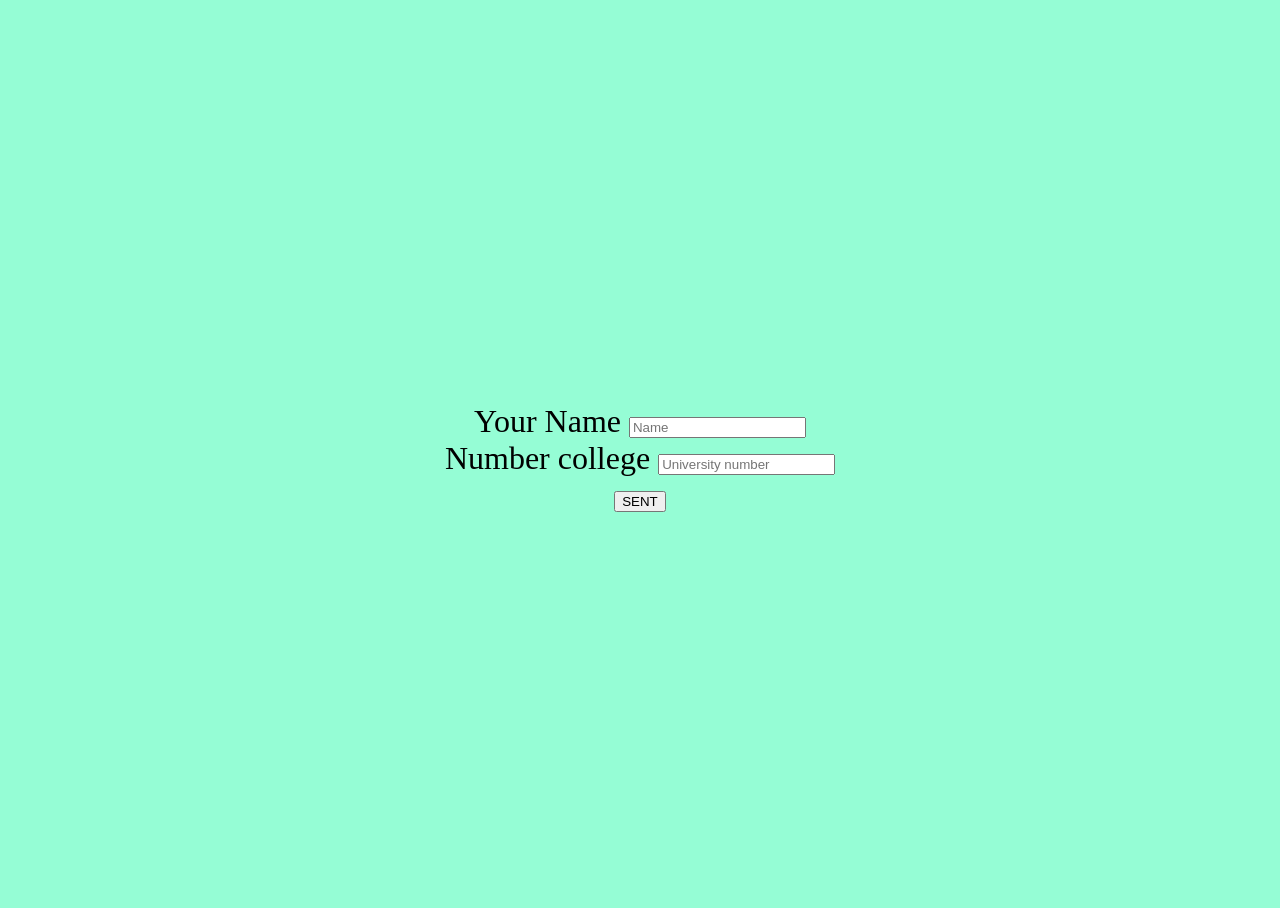
<file: htma1.html>
<!DOCTYPE html>
<html>
    <head>
<title>MY COLLEGE</title>
<link rel="stylesheet" href="style.css">
    </head>
    <body>
<div class="container">
<form class="form-box" action="index.html">
<label>Your Name</label>
<input type="text" placeholder="Name">
<br>
<label>Number college</label>
<input type="number" placeholder="University number"><br>
<input type="submit" value="SENT">
</form>
</div>
    </body>
</html>
</file>
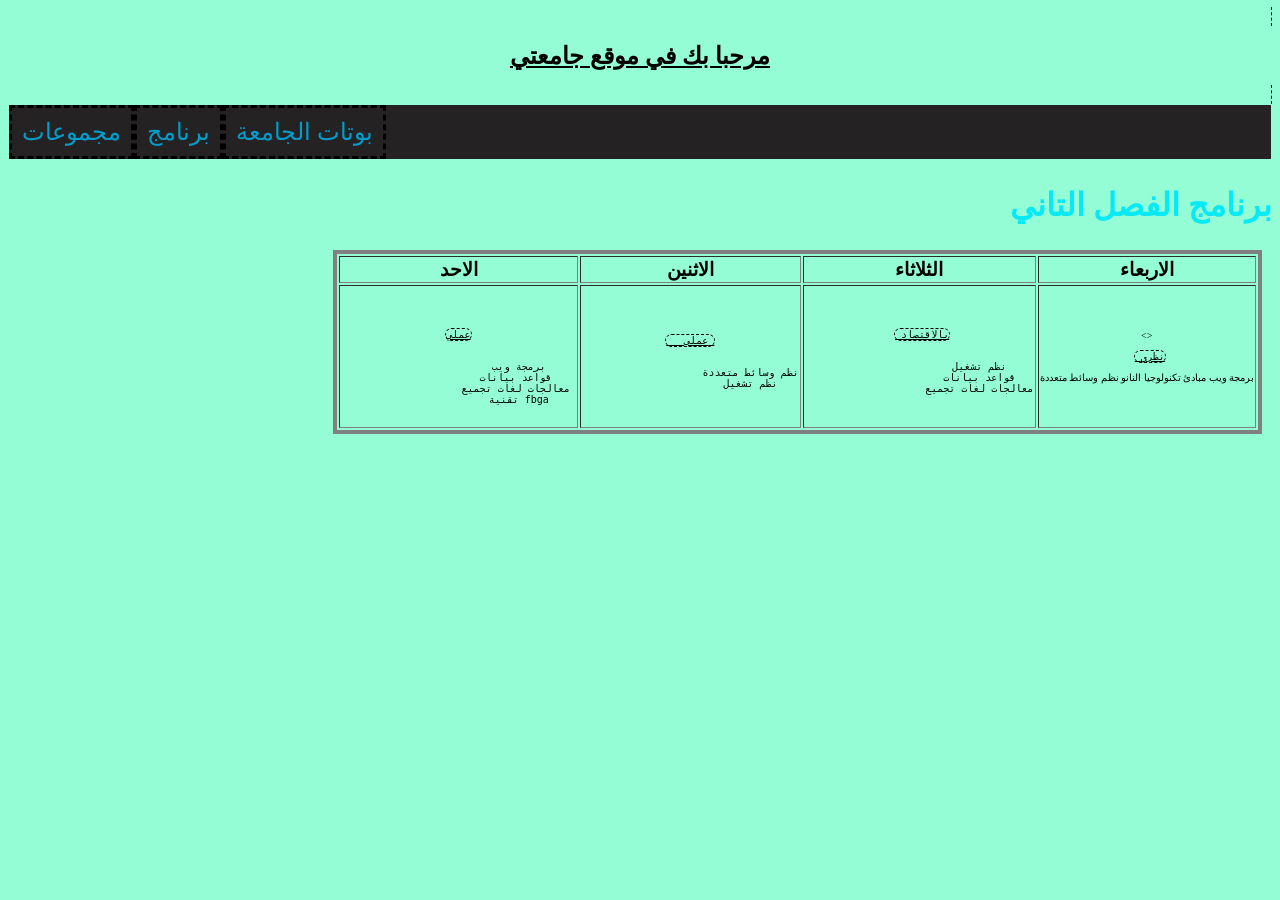
<file: htma2.html>
<!DOCTYPE html>
<html>
    <head>
        <title>MY COLLEGE </title>
        <link rel="icon" type="image/jpg" href="photo_2026-03-29_11-57-46.jpg">
        <link rel="stylesheet" href="style.css">
    </head>
<body > 
        <header align="right">
            <u><h1 align="center">مرحبا بك في موقع جامعتي</h1></u>

    <nav class="navbar">
<ul>
<li><a href="index.html">مجموعات</a></li>
<li><a href="htma2.html">برنامج</a></li>
<li><a href="htma3.html">بوتات الجامعة</a></li>

</ul>



</nav>


  <h2 align="right">برنامج الفصل التاني</h2>
        <table align="right" border="4" >
            <tr align="center">
                <th>الاحد</th>
                <th>الاثنين</th>
                <th>الثلاثاء</th>
                <th>الاربعاء</th>
            </tr>
            <tr align="center">
                <td>
                    <pre>

                   <pre><u>عملي</u></pre>
                    برمجة ويب
                   قواعد بيانات
                    معالجات لغات تجميع 
                    تقنية fbga
                    </pre>
                </td>
                <td>
                    <pre>
             <pre>  <u>   عملي </u>  </pre>
                    نظم وسائط متعددة
                    نظم تشغيل
                </pre>
                </td>
                <td>
                      <pre>
                 <pre>  <u> بالاقتصاد</u> </pre>
                    نظم تشغيل
                    قواعد بيانات
                    معالجات لغات تجميع
                </pre>
                </td>
                <td>
                    <>
                        <pre> <u> نظري</u></pre>
                    برمجة ويب
                    مبادئ تكنولوجيا النانو
                    نظم وسائط متعددة
 
 </pre>
</td>
</tr>
</table>
</body>

    </html>
</file>
<file: style.css>
@media (max-width:768px){
img{
    width:100px;
    height: auto;
}
}
body{
height: 100px; 

 background-color: rgb(149, 253, 213);

}

body::before{
 background-color: rgba(142, 142, 142, 0.4);
}
a{
     color: rgb(250, 0, 0);
     font-size: x-large;
    border-style: dashed;
    border-color: rgb(0, 0, 0);
}
a:hover{
    background-color:  rgb(103, 103, 103);
   font-size: xx-large;

}


h1{
 color: rgb(0, 0, 0);
  font-size: x-large;
}
h2{
    font-family: Times New Roman;
    font-size: 2em;
    color: rgb(7, 234, 246);
}
table{
     border-style:solid;
     margin-right: 10px;
     size: 70px;
     
    
     
}
u{
    border: 0.5px dashed rgb(0, 0, 0);
    border-radius: 8px;
    
}
td{
 text-align: center;
  font-size :10px;;
 margin-left: 200em;
}
tr{
  text-align: center;
    font-size:larger;
    margin-right: 200em;
}


span{
    background-color: black;
}
.navbar ul{
    list-style-type:none  ;
    background-color: rgb(36, 34, 34);
    padding: 0px;
    margin: 1px;
    position:relative ;
    overflow:auto;
  
}
.navbar a{
    color: rgb(2, 157, 204);
    text-decoration: none;
    padding: 10px;
    display: block;
    text-align:right;
}
.navbar a:hover{
    background-color: rgb(123, 47, 139);
}
.navbar li{
    float: left;
}
.container{
    height:100vh ;
    display: flex;
    justify-content:center ;
    align-items: center;
     font-size: 2em;
}
.form-box{
    text-align: center;
    size: 10px;
}
</file>
